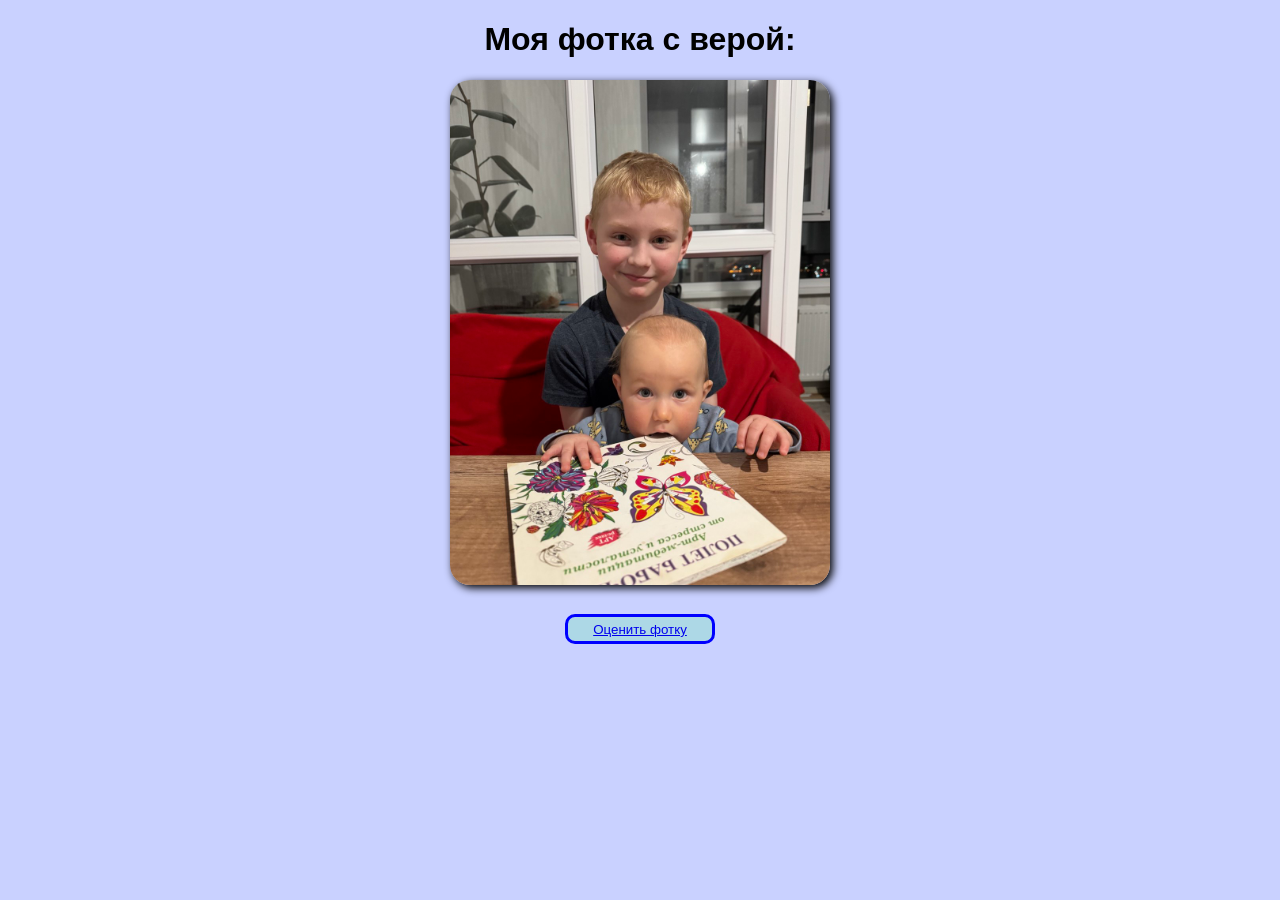
<file: index.html>
<!DOCTYPE html>
<html lang="ru">
    <head>
        <meta charset="UTF-8">
        <title>Моя фотка с верой</title>
        <link rel="stylesheet" href="style.css">
        <link rel="icon" type="image/png" href="Моя фотка с Верой.jpg">
    </head>
    <body>
        <h1>Моя фотка с верой:</h1>
        <img src="Моя фотка с Верой.jpg" alt="Моя фотка с верой">
        <h6></h6>
        <button><a href="1index.html">Оценить фотку</a></button>
    </body>
</html>
</file>
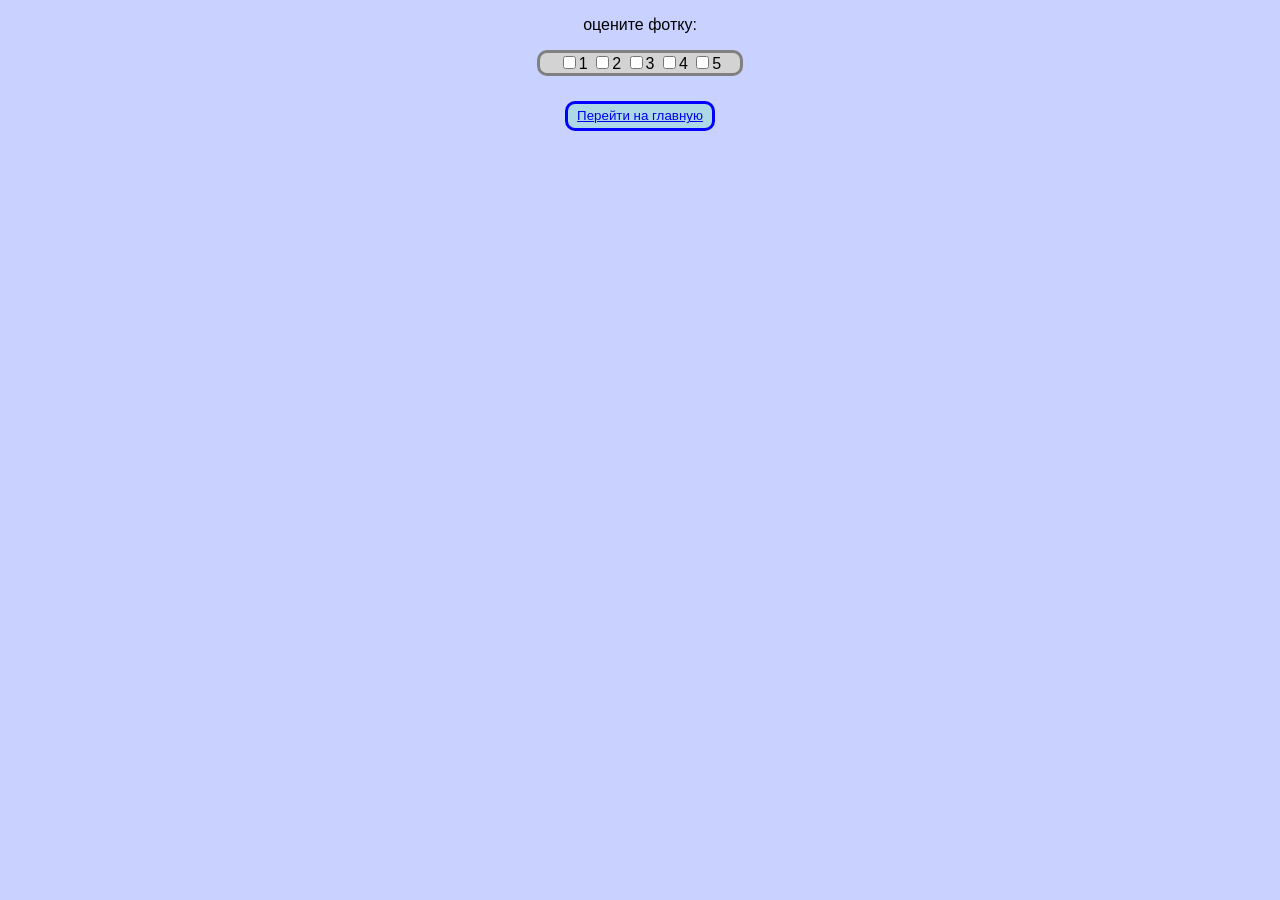
<file: 1index.html>
<!DOCTYPE html>
<html lang="ru">
    <head>
        <meta charset="UTF-8">
        <title>Оценка фото</title>
        <link rel="stylesheet" href="1style.css">
        <link rel="icon" type="image/png" href="Моя фотка с Верой.jpg">
    </head>
    <body>
        <p>оцените фотку:</p>
        <div>
            <label><input type="checkbox" value="1">1</label>
            <label><input type="checkbox" value="2">2</label>
            <label><input type="checkbox" value="3">3</label>
            <label><input type="checkbox" value="4">4</label>
            <label><input type="checkbox" value="4">5</label>
        </div>
        <h6></h6>
        <button><a href="index.html">Перейти на главную</a></button>
    </body>
</html>
</file>
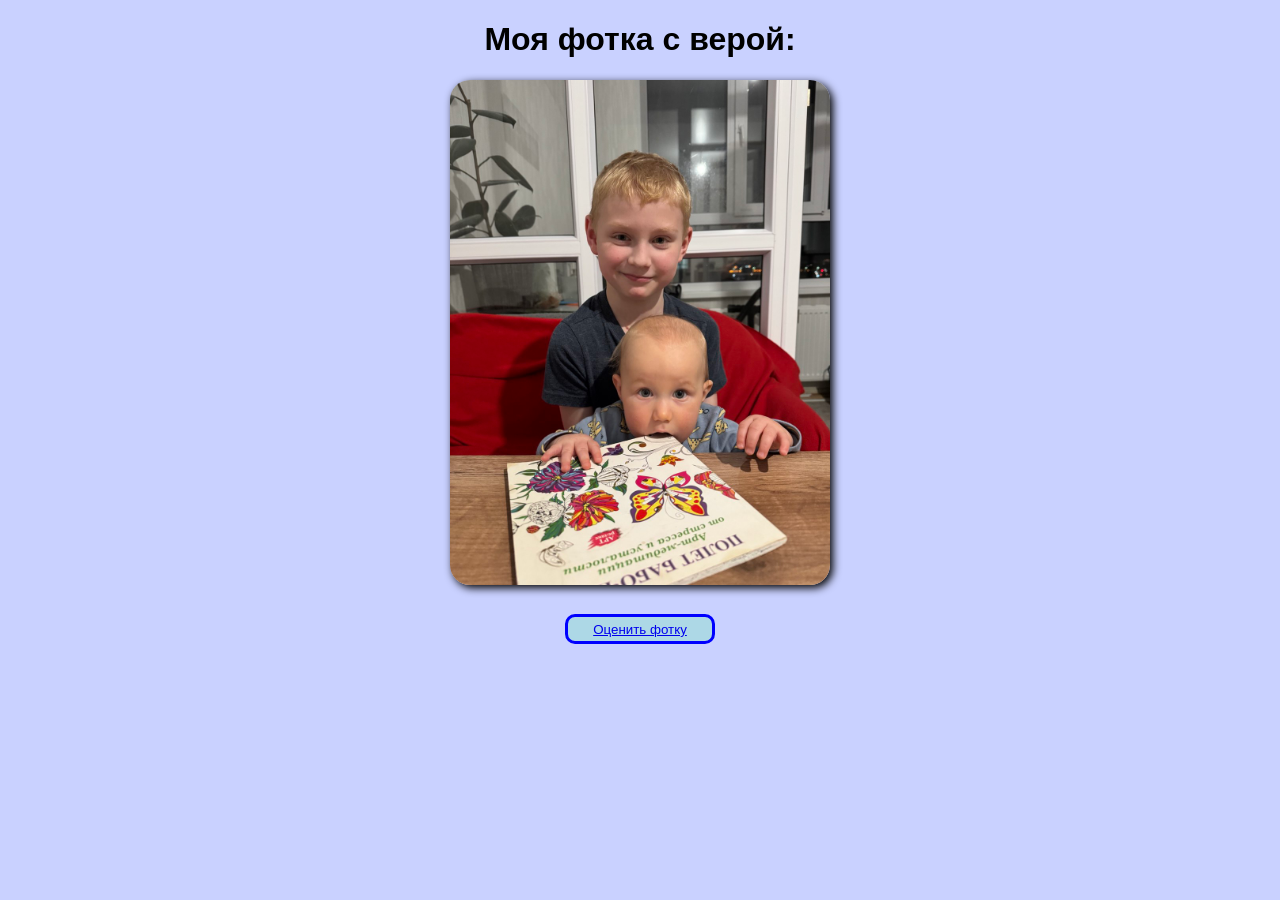
<file: Моя фотка с Верой.html>
<!DOCTYPE html>
<html lang="ru">
    <head>
        <meta charset="UTF-8">
        <title>Моя фотка с верой</title>
        <link rel="stylesheet" href="Моя фотка с верой.css">
        <link rel="icon" type="image/png" href="Моя фотка с Верой.jpg">
    </head>
    <body>
        <h1>Моя фотка с верой:</h1>
        <img src="Моя фотка с Верой.jpg" alt="Моя фотка с верой">
        <h6></h6>
        <button><a href="Моя фотка с Верой (оценка).html">Оценить фотку</a></button>
    </body>
</html>
</file>
<file: style.css>
body {
    background-color: rgb(201, 209, 255);
    text-align: center;
    font-family: Gill Sans MT, sans-serif;
}
h1 {
    transition: text-shadow 0.3s;
}
h1:hover {
    text-shadow: 0px 0px 4px blue;
}
img {
    width: 30%;
    height: 30%;
    border-radius: 20px;
    box-shadow: 3px 3px 8px black;
    transition: transform  0.3s ease;
}
img:hover {
    transform: scale(1.1);
}
button {
    width: 150px;
    height: 30px;
    border: solid blue;
    border-radius: 10px;
    background-color: lightblue;
    transition: border 0.3s;
}
button:hover {
    border: solid red;
    background-color: wheat;
}
</file>
<file: 1style.css>
body {
    background-color: rgb(201, 209, 255);
    text-align: center;
    font-family: Gill Sans MT, sans-serif;
}
p {
    transition: text-shadow 0.3s;
}
p:hover {
    text-shadow: 0px 0px 4px blue;
}
div {
    border: 3px solid gray;
    border-radius: 10px;
    background-color: lightgray;
    width: 200px;
    margin: 0 auto;
}
button {
    width: 150px;
    height: 30px;
    border: solid blue;
    border-radius: 10px;
    background-color: lightblue;
    transition: border 0.3s;
}
button:hover {
    border: solid red;
    background-color: wheat;
}
</file>
<file: Моя фотка с верой.css>
body {
    background-color: rgb(201, 209, 255);
    text-align: center;
    font-family: Gill Sans MT, sans-serif;
}
h1 {
    transition: text-shadow 0.3s;
}
h1:hover {
    text-shadow: 0px 0px 4px blue;
}
img {
    width: 30%;
    height: 30%;
    border-radius: 20px;
    box-shadow: 3px 3px 8px black;
    transition: transform  0.3s ease;
}
img:hover {
    transform: scale(1.1);
}
button {
    width: 150px;
    height: 30px;
    border: solid blue;
    border-radius: 10px;
    background-color: lightblue;
    transition: border 0.3s;
}
button:hover {
    border: solid red;
    background-color: wheat;
}
</file>
